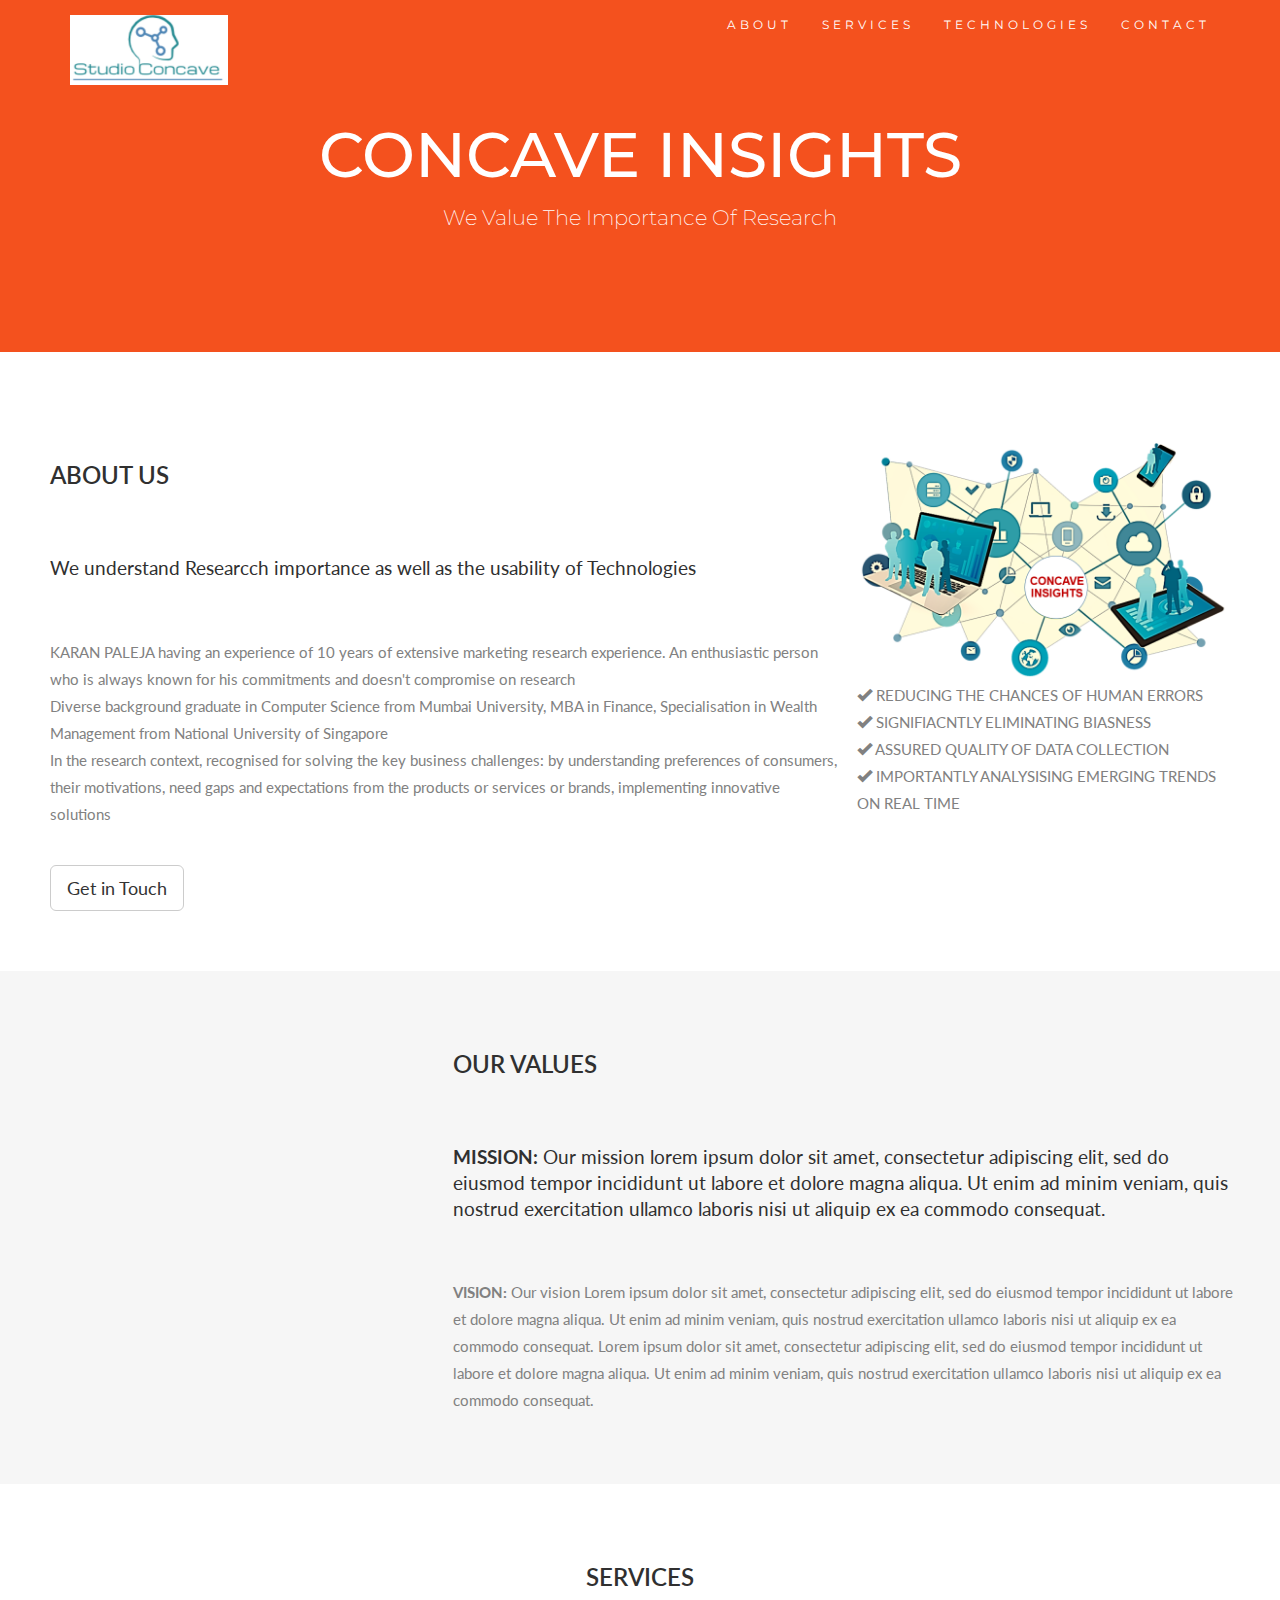
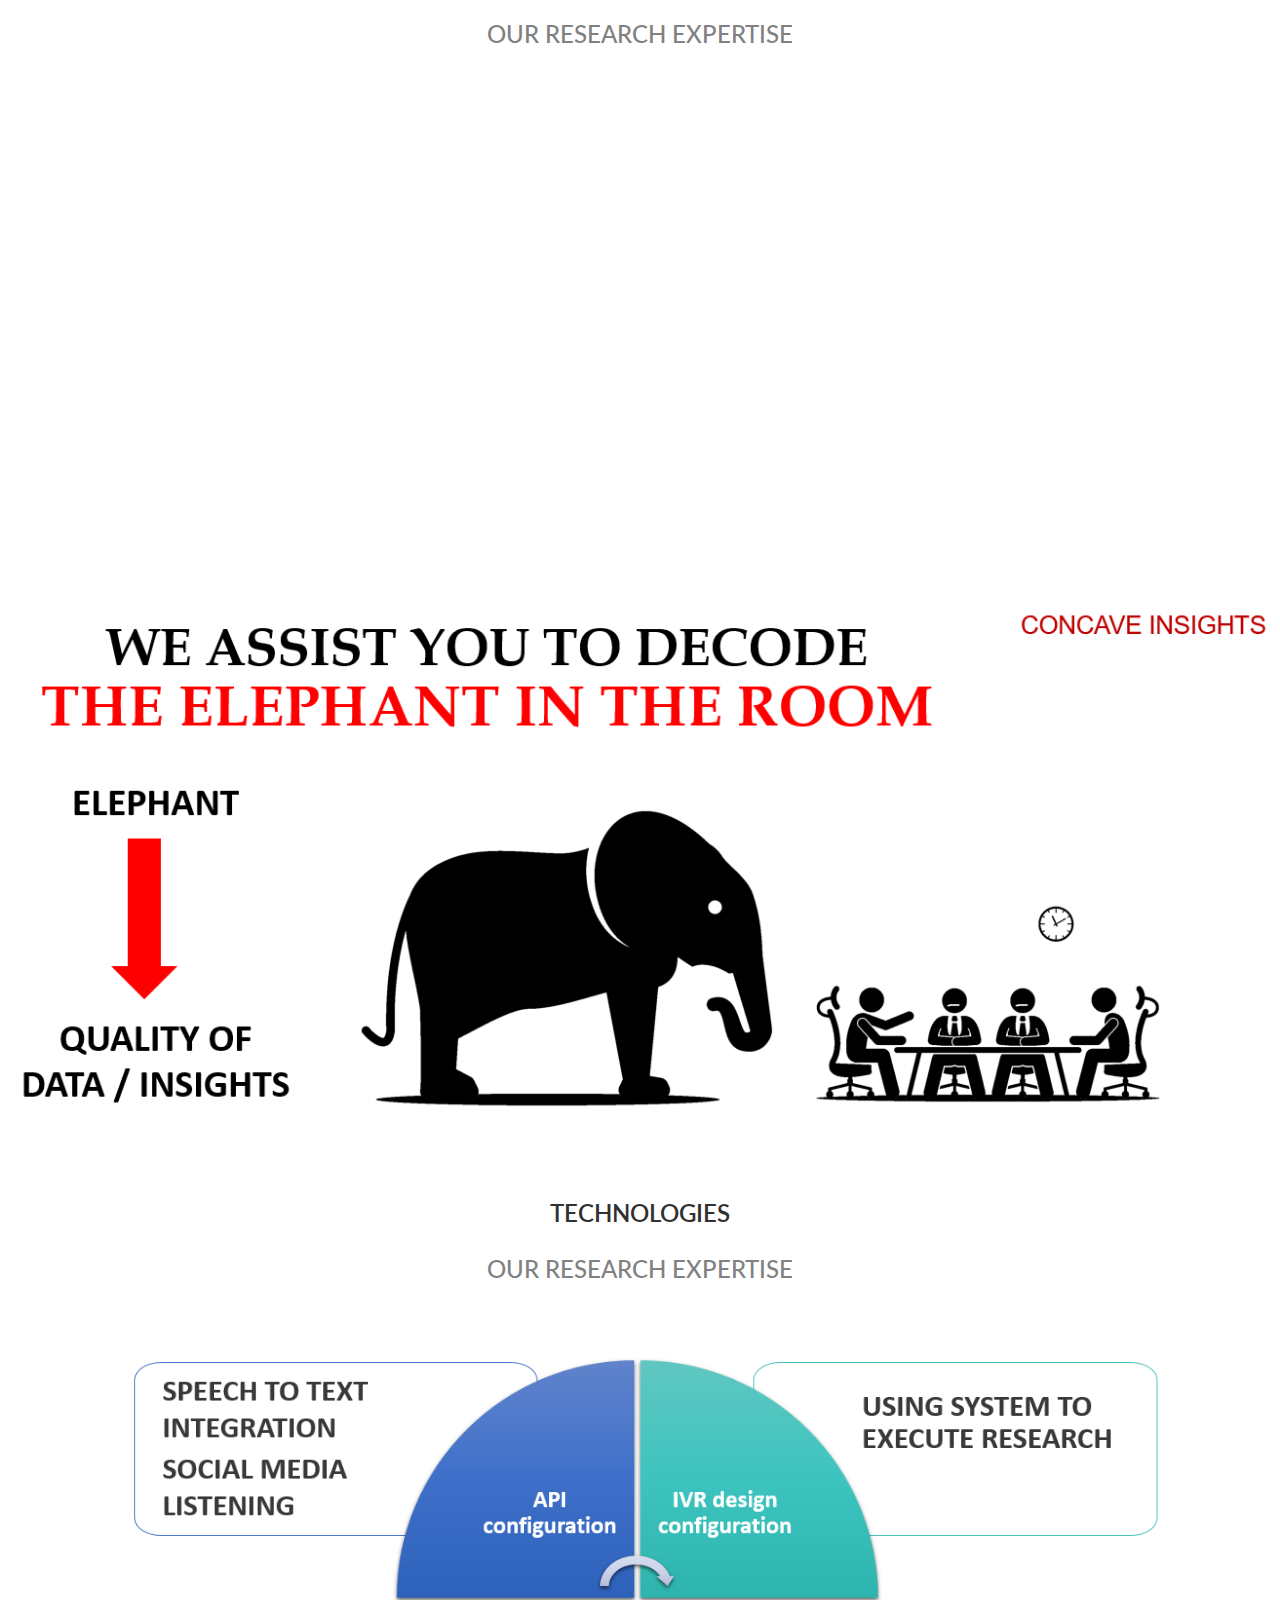
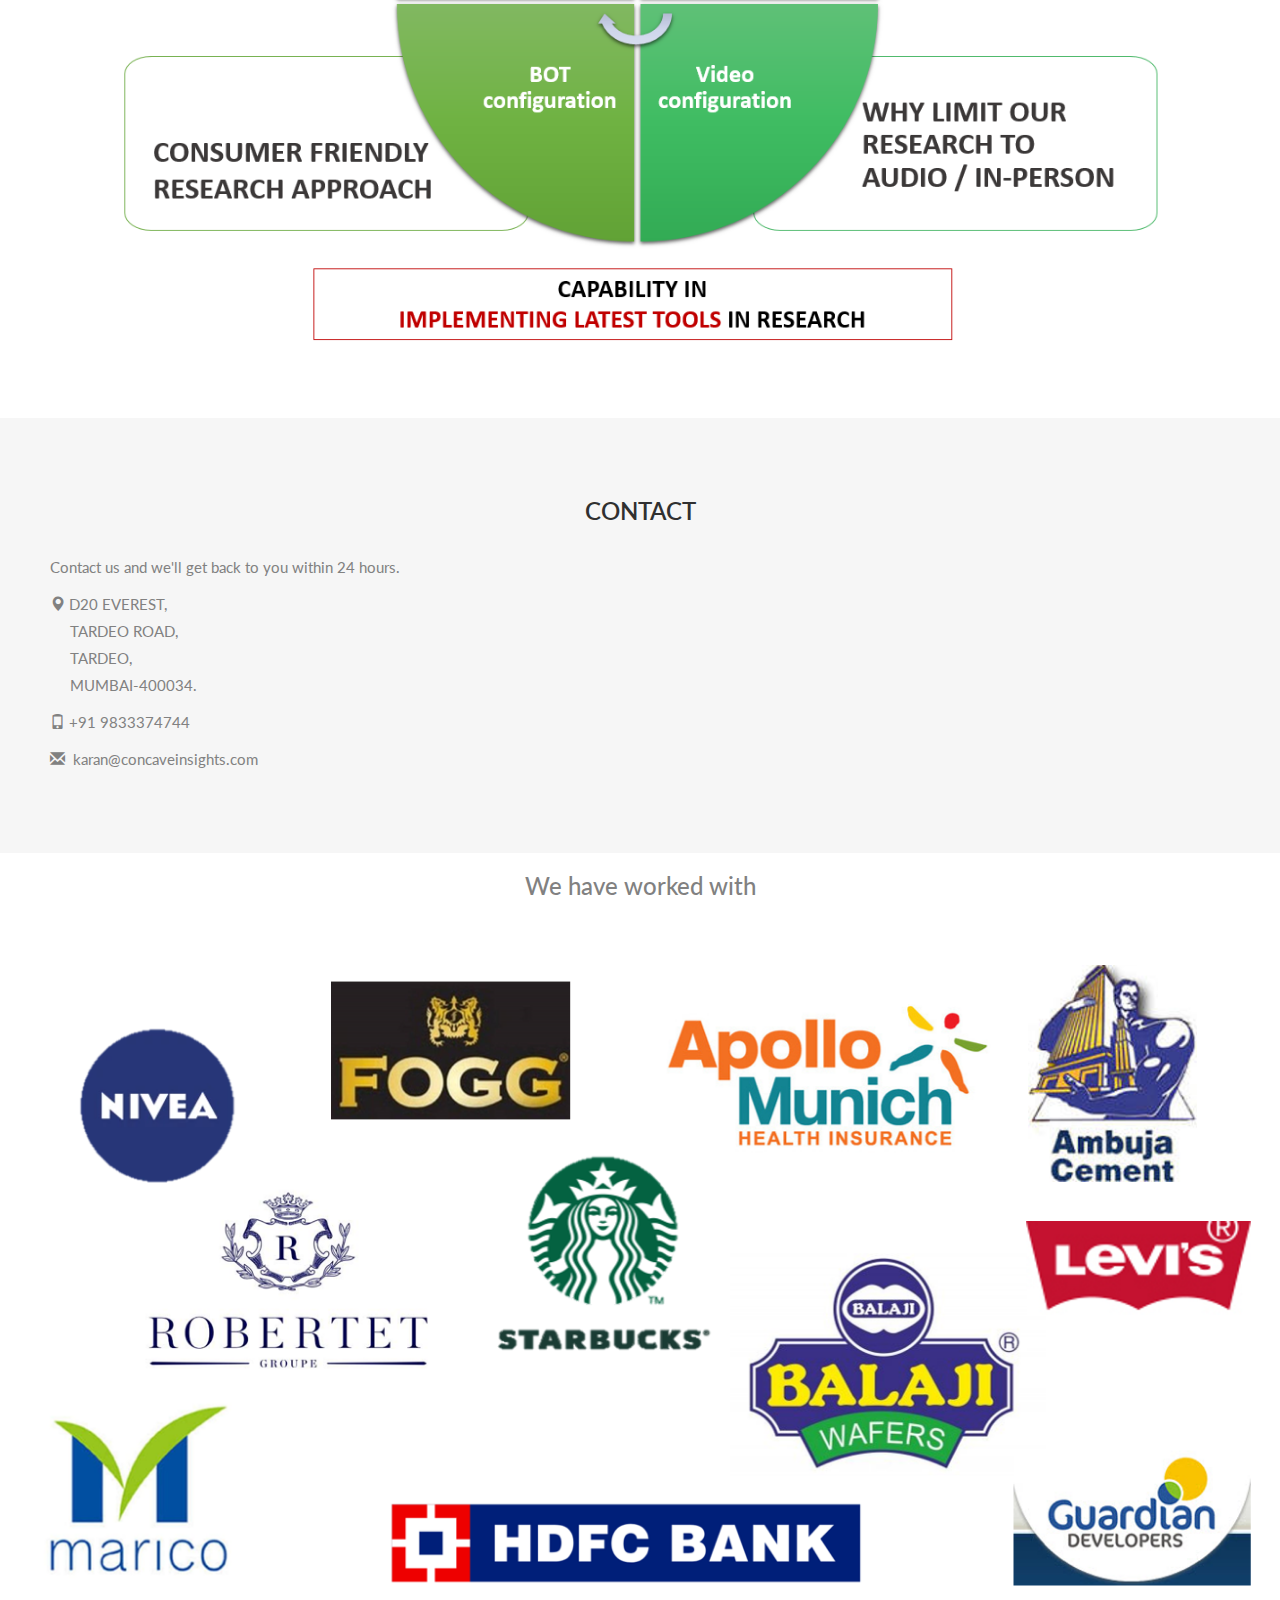
<file: about.html>
<!DOCTYPE html>
<html lang="en">
<head>
  <!-- Theme Made By www.w3schools.com -->
  <title>Concave Insights</title>
  <meta charset="utf-8">
  <meta name="viewport" content="width=device-width, initial-scale=1">
  <link rel="stylesheet" href="https://maxcdn.bootstrapcdn.com/bootstrap/3.4.1/css/bootstrap.min.css">
  <link href="https://fonts.googleapis.com/css?family=Montserrat" rel="stylesheet" type="text/css">
  <link href="https://fonts.googleapis.com/css?family=Lato" rel="stylesheet" type="text/css">
  <script src="https://ajax.googleapis.com/ajax/libs/jquery/3.5.1/jquery.min.js"></script>
  <script src="https://maxcdn.bootstrapcdn.com/bootstrap/3.4.1/js/bootstrap.min.js"></script>
  <link rel="stylesheet" href="css/abc.css">
</head>
<body id="myPage" data-spy="scroll" data-target=".navbar" data-offset="60">

<nav class="navbar navbar-default navbar-fixed-top">
  <div class="container">
    <div class="navbar-header">
      <button type="button" class="navbar-toggle" data-toggle="collapse" data-target="#myNavbar">
        <span class="icon-bar"></span>
        <span class="icon-bar"></span>
        <span class="icon-bar"></span>                        
      </button>
      <a class="navbar-brand" href="index.html"><img src="images/logo.png" height="70px" alt="Studio Concave" title="Studio Concave"></a>
    </div>
    <div class="collapse navbar-collapse" id="myNavbar">
      <ul class="nav navbar-nav navbar-right">
        <li><a href="#about">ABOUT</a></li>
        <li><a href="#services">SERVICES</a></li>
        <li><a href="#tech">TECHNOLOGIES</a></li>
        <li><a href="#contact">CONTACT</a></li>
      </ul>
    </div>
  </div>
</nav>

<div class="jumbotron text-center">
  <h1>CONCAVE INSIGHTS</h1> 
  <p>We Value The Importance Of Research</p> 
</div>

<!-- Container (About Section) -->
<div id="about" class="container-fluid">
  <div class="row">
    <div class="col-sm-8">
      <h2>About Us</h2><br>
      <h4>We understand Researcch importance as well as the usability of Technologies</h4><br>
      <p>KARAN PALEJA having an experience of 10 years of extensive marketing research experience. An enthusiastic person who is always known for his commitments and doesn't compromise on research

        <br>Diverse background graduate in Computer Science from Mumbai University, MBA in Finance, Specialisation in Wealth Management from National University of Singapore 
        
        <br>In the research context, recognised for solving the key business challenges: by understanding preferences of consumers, their motivations, need gaps and expectations from the products or services or brands, implementing innovative solutions 
        </p>
      <br><a class="btn btn-default btn-lg" href="#contact">Get in Touch</a>
    </div>
    <div class="col-sm-4">
        <img src="images/aboutus.PNG" width="100%" alt="Studio Concave" title="Studio Concave">
        <p color="black">
            <span class="glyphicon glyphicon-ok" color="#f4511e" font-size="15px"></span>	
            REDUCING THE CHANCES OF HUMAN ERRORS
            <br>
            <span class="glyphicon glyphicon-ok" color="#f4511e" font-size="15px"></span>	
            SIGNIFIACNTLY ELIMINATING  BIASNESS
            <br>
            <span class="glyphicon glyphicon-ok" color="#f4511e" font-size="15px"></span>	
            ASSURED QUALITY OF DATA COLLECTION
            <br>
            <span class="glyphicon glyphicon-ok" color="#f4511e" font-size="15px"></span>	
            IMPORTANTLY ANALYSISING EMERGING TRENDS ON REAL TIME
        </p>
    </div>
  </div>
</div>

<div class="container-fluid bg-grey">
  <div class="row">
    <div class="col-sm-4">
      <span class="glyphicon glyphicon-globe logo slideanim"></span>
    </div>
    <div class="col-sm-8">
      <h2>Our Values</h2><br>
      <h4><strong>MISSION:</strong> Our mission lorem ipsum dolor sit amet, consectetur adipiscing elit, sed do eiusmod tempor incididunt ut labore et dolore magna aliqua. Ut enim ad minim veniam, quis nostrud exercitation ullamco laboris nisi ut aliquip ex ea commodo consequat.</h4><br>
      <p><strong>VISION:</strong> Our vision Lorem ipsum dolor sit amet, consectetur adipiscing elit, sed do eiusmod tempor incididunt ut labore et dolore magna aliqua. Ut enim ad minim veniam, quis nostrud exercitation ullamco laboris nisi ut aliquip ex ea commodo consequat.
      Lorem ipsum dolor sit amet, consectetur adipiscing elit, sed do eiusmod tempor incididunt ut labore et dolore magna aliqua. Ut enim ad minim veniam, quis nostrud exercitation ullamco laboris nisi ut aliquip ex ea commodo consequat.</p>
    </div>
  </div>
</div>

<!-- Container (Services Section) -->
<div id="services" class="container-fluid text-center">
  <h2>SERVICES</h2>
  <h3>OUR RESEARCH EXPERTISE </h3>
  <br>
  <div class="row slideanim">
    <div class="col-sm-4">
      <span class="glyphicon glyphicon-bullhorn	logo-small"></span>
      <h4>BRAND AWARENESS & REACH</h4>
      <!-- <p>Lorem ipsum dolor sit amet..</p> -->
    </div>
    <div class="col-sm-4">
      <span class="glyphicon glyphicon-eye-open logo-small"></span>
      <h4>PERCEPTION</h4>
      <!-- <p>Lorem ipsum dolor sit amet..</p> -->
    </div>
    <div class="col-sm-4">
      <span class="glyphicon glyphicon-envelope	logo-small"></span>
      <h4>COMMUNICATION TESTING</h4>
      <!-- <p>Lorem ipsum dolor sit amet..</p> -->
    </div>
  </div>
  <br>
  <div class="row slideanim">
    <div class="col-sm-4">
      <span class="glyphicon glyphicon-briefcase logo-small"></span>
      <h4>PRODUCT & CONCEPT TESTING</h4>
      <!-- <p>Lorem ipsum dolor sit amet..</p> -->
    </div>
    <div class="col-sm-4">
      <span class="glyphicon glyphicon-resize-full logo-small"></span>
      <h4>NEED GAP ANALYSIS</h4>
      <!-- <p>Lorem ipsum dolor sit amet..</p> -->
    </div>
    <div class="col-sm-4">
      <span class="glyphicon glyphicon-usd logo-small"></span>
      <h4 style="color:#303030;">PRICING RESEARCH</h4>
      <!-- <p>Lorem ipsum dolor sit amet..</p> -->
    </div>
  </div>
  <br>
  <div class="row slideanim">
    <div class="col-sm-4">
        <span class="glyphicon glyphicon-heart logo-small"></span>
        <h4>SATISFACTION AND LOYALTY UNDERSTANDING</h4>
        <!-- <p>Lorem ipsum dolor sit amet..</p> -->
      </div>
    <div class="col-sm-4">
        <span class="glyphicon glyphicon-pencil logo-small"></span>
        <h4 style="color:#303030;">MINDSET & CONSUMER PROFILING</h4>
        <!-- <p>Lorem ipsum dolor sit amet..</p> -->
    </div>
    <div class="col-sm-4">
        <span class="glyphicon glyphicon-leaf logo-small"></span>
        <h4>ONGROUND REALITY</h4>
        <!-- <p>Lorem ipsum dolor sit amet..</p> -->
    </div>
  </div>
</div>

<img src="images/elephant.PNG" class="w3-image w3-greyscale-min" style="width:100%">

<!-- Container (Services Section) -->
<div id="tech" class="container-fluid text-center">
    <h2>Technologies</h2>
    <h3>OUR RESEARCH EXPERTISE </h3>
    <img src="images/Tech.PNG" class="w3-image w3-greyscale-min" style="width:100%">
    <br>
  </div>

<!-- Container (Contact Section) -->
<div id="contact" class="container-fluid bg-grey">
  <h2 class="text-center">CONTACT</h2>
  <div class="row">
    <div class="col-sm-5">
      <p>Contact us and we'll get back to you within 24 hours.</p>
      <p><span class="glyphicon glyphicon-map-marker"></span> D20 EVEREST,<br>&nbsp;&nbsp;&nbsp;&nbsp;&nbsp;TARDEO ROAD,<br>&nbsp;&nbsp;&nbsp;&nbsp;&nbsp;TARDEO,<br>&nbsp;&nbsp;&nbsp;&nbsp;&nbsp;MUMBAI-400034.
      </p>
      <p><span class="glyphicon glyphicon-phone"></span> +91 9833374744</p>
      <p><span class="glyphicon glyphicon-envelope"></span>&nbsp;&nbsp;karan@concaveinsights.com</p>
    </div>
    <div class="col-sm-7 slideanim">
      <div class="row">
        <div class="col-sm-6 form-group">
          <input class="form-control" id="name" name="name" placeholder="Name" type="text" required>
        </div>
        <div class="col-sm-6 form-group">
          <input class="form-control" id="email" name="email" placeholder="Email" type="email" required>
        </div>
      </div>
      <textarea class="form-control" id="comments" name="comments" placeholder="Comment" rows="5"></textarea><br>
      <div class="row">
        <div class="col-sm-12 form-group">
          <button class="btn btn-default pull-right" type="submit">Send</button>
        </div>
      </div>
    </div>
  </div>
</div>

<!-- Image of location/map -->
<h3 style="text-align:center">We have worked with<h3>
<img src="images/worked_with.PNG" class="w3-image w3-greyscale-min" style="width:100%">

<footer class="container-fluid text-center">
  <a href="#myPage" title="To Top">
    <span class="glyphicon glyphicon-chevron-up"></span>
  </a>
</footer>

<script>
$(document).ready(function(){
  // Add smooth scrolling to all links in navbar + footer link
  $(".navbar a, footer a[href='#myPage']").on('click', function(event) {
    // Make sure this.hash has a value before overriding default behavior
    if (this.hash !== "") {
      // Prevent default anchor click behavior
      event.preventDefault();

      // Store hash
      var hash = this.hash;

      // Using jQuery's animate() method to add smooth page scroll
      // The optional number (900) specifies the number of milliseconds it takes to scroll to the specified area
      $('html, body').animate({
        scrollTop: $(hash).offset().top
      }, 900, function(){
   
        // Add hash (#) to URL when done scrolling (default click behavior)
        window.location.hash = hash;
      });
    } // End if
  });
  
  $(window).scroll(function() {
    $(".slideanim").each(function(){
      var pos = $(this).offset().top;

      var winTop = $(window).scrollTop();
        if (pos < winTop + 600) {
          $(this).addClass("slide");
        }
    });
  });
})
</script>

</body>
</html>
</file>
<file: css/abc.css>
body {
    font: 400 15px Lato, sans-serif;
    line-height: 1.8;
    color: #818181;
  }
  h2 {
    font-size: 24px;
    text-transform: uppercase;
    color: #303030;
    font-weight: 600;
    margin-bottom: 30px;
  }
  h4 {
    font-size: 19px;
    line-height: 1.375em;
    color: #303030;
    font-weight: 400;
    margin-bottom: 30px;
  }  
  .jumbotron {
    background-color: #f4511e;
    color: #fff;
    padding: 100px 25px;
    font-family: Montserrat, sans-serif;
  }
  .container-fluid {
    padding: 60px 50px;
  }
  .bg-grey {
    background-color: #f6f6f6;
  }
  .logo-small {
    color: #f4511e;
    font-size: 50px;
  }
  .logo {
    color: #f4511e;
    font-size: 200px;
  }
  .thumbnail {
    padding: 0 0 15px 0;
    border: none;
    border-radius: 0;
  }
  .thumbnail img {
    width: 100%;
    height: 100%;
    margin-bottom: 10px;
  }
  .carousel-control.right, .carousel-control.left {
    background-image: none;
    color: #f4511e;
  }
  .col-sm-8{
      padding-right: 0%;
  }
  .carousel-indicators li {
    border-color: #f4511e;
  }
  .carousel-indicators li.active {
    background-color: #f4511e;
  }
  .item h4 {
    font-size: 19px;
    line-height: 1.375em;
    font-weight: 400;
    font-style: italic;
    margin: 70px 0;
  }
  .item span {
    font-style: normal;
  }
  .panel {
    border: 1px solid #f4511e; 
    border-radius:0 !important;
    transition: box-shadow 0.5s;
  }
  .panel:hover {
    box-shadow: 5px 0px 40px rgba(0,0,0, .2);
  }
  .panel-footer .btn:hover {
    border: 1px solid #f4511e;
    background-color: #fff !important;
    color: #f4511e;
  }
  .panel-heading {
    color: #fff !important;
    background-color: #f4511e !important;
    padding: 25px;
    border-bottom: 1px solid transparent;
    border-top-left-radius: 0px;
    border-top-right-radius: 0px;
    border-bottom-left-radius: 0px;
    border-bottom-right-radius: 0px;
  }
  .panel-footer {
    background-color: white !important;
  }
  .panel-footer h3 {
    font-size: 32px;
  }
  .panel-footer h4 {
    color: #aaa;
    font-size: 14px;
  }
  .panel-footer .btn {
    margin: 15px 0;
    background-color: #f4511e;
    color: #fff;
  }
  .navbar {
    margin-bottom: 0;
    background-color: #f4511e;
    z-index: 9999;
    border: 0;
    font-size: 12px !important;
    line-height: 1.42857143 !important;
    letter-spacing: 4px;
    border-radius: 0;
    font-family: Montserrat, sans-serif;
  }
  .navbar li a, .navbar .navbar-brand {
    color: #fff !important;
  }
  .navbar-nav li a:hover, .navbar-nav li.active a {
    color: #f4511e !important;
    background-color: #fff !important;
  }
  .navbar-default .navbar-toggle {
    border-color: transparent;
    color: #fff !important;
  }
  footer .glyphicon {
    font-size: 20px;
    margin-bottom: 20px;
    color: #f4511e;
  }
  .slideanim {visibility:hidden;}
  .slide {
    animation-name: slide;
    -webkit-animation-name: slide;
    animation-duration: 1s;
    -webkit-animation-duration: 1s;
    visibility: visible;
  }
  @keyframes slide {
    0% {
      opacity: 0;
      transform: translateY(70%);
    } 
    100% {
      opacity: 1;
      transform: translateY(0%);
    }
  }
  @-webkit-keyframes slide {
    0% {
      opacity: 0;
      -webkit-transform: translateY(70%);
    } 
    100% {
      opacity: 1;
      -webkit-transform: translateY(0%);
    }
  }
  @media screen and (max-width: 768px) {
    .col-sm-4 {
      text-align: center;
      margin: 25px 0;
    }
    .btn-lg {
      width: 100%;
      margin-bottom: 35px;
    }
  }
  @media screen and (max-width: 480px) {
    .logo {
      font-size: 150px;
    }
  }
</file>
